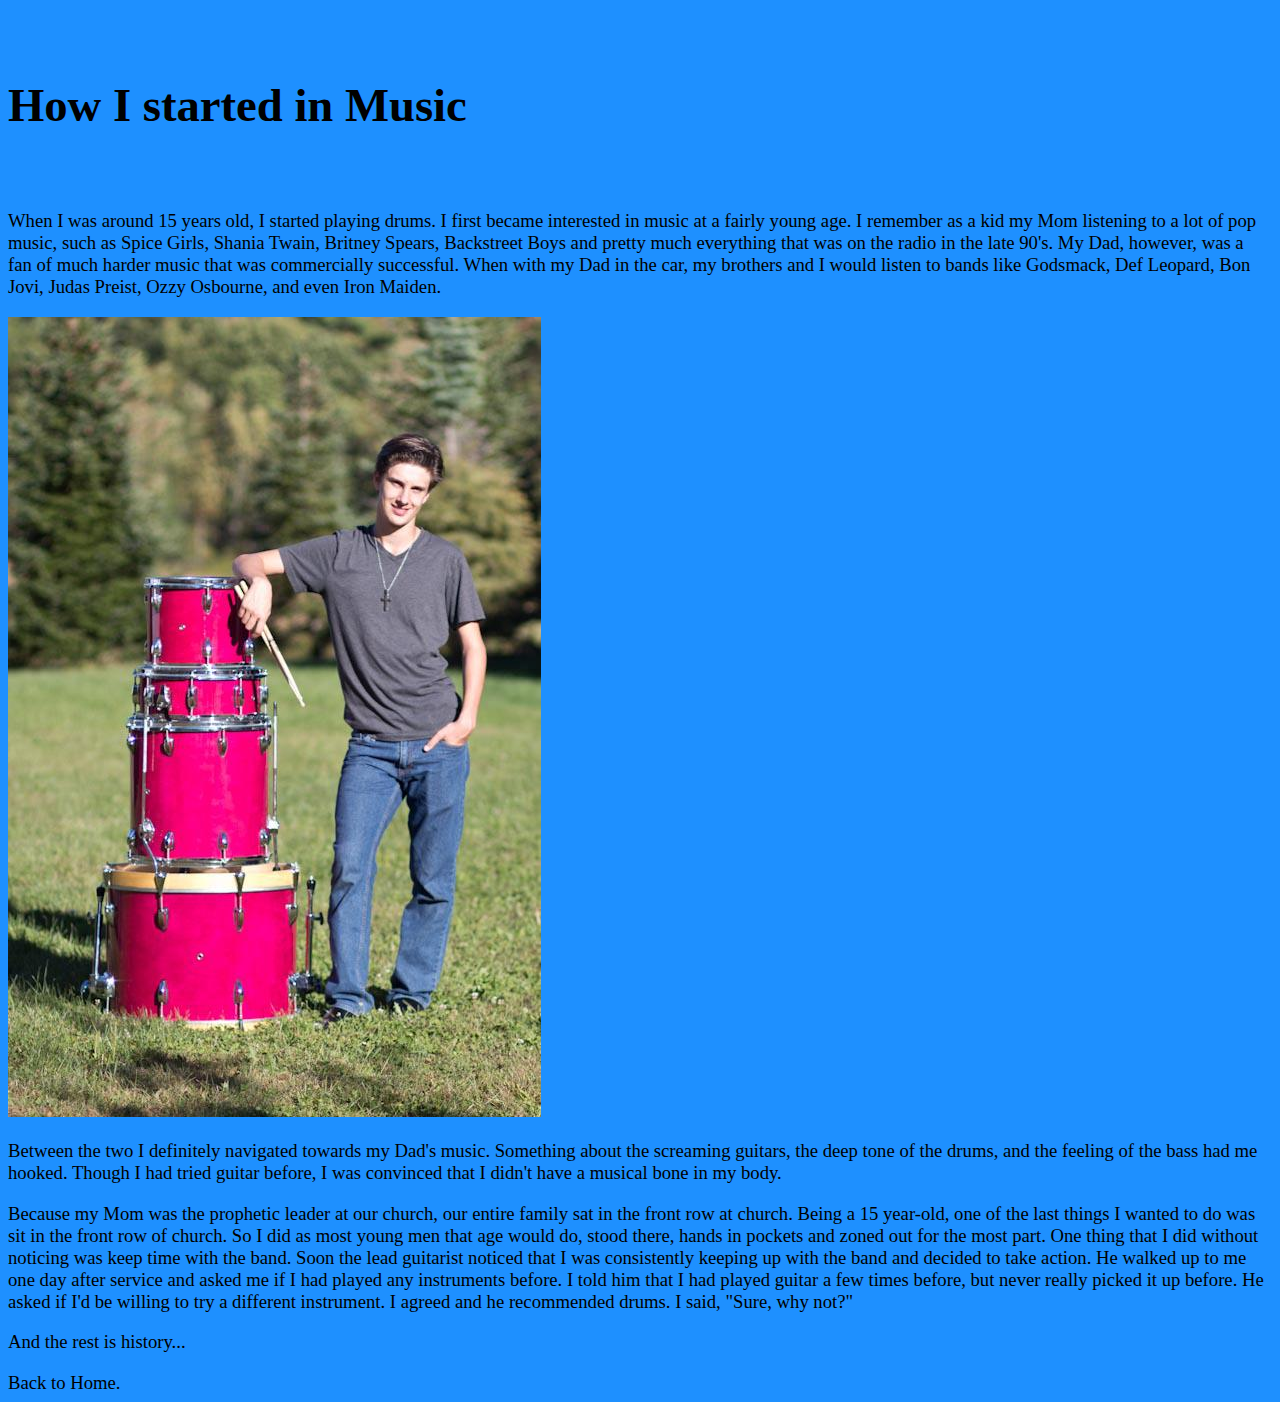
<file: Page 1.html>
<!DOCTYPE html>
<html>
	<head>
		<title> Hello, I'm Zac!</title>
		<link HREF="styles.css" rel="stylesheet">
	</head>
	
	<body>
	
	<H5><B>How I started in Music</B></H5>
	
	
	
	<P> When I was around 15 years old, I started playing drums. I first became interested
	in music at a fairly young age. I remember as a kid my Mom listening to a lot of
	pop music, such as Spice Girls, Shania Twain, Britney Spears, Backstreet Boys and
	pretty much everything that was on the radio in the late 90's. My Dad, however, was a
	fan of much harder music that was commercially successful. When with my Dad in the car,
	my brothers and I would listen to bands like Godsmack, Def Leopard, Bon Jovi, Judas
	Preist, Ozzy Osbourne, and even Iron Maiden.</P>
	
	<IMG SRC="282060_4528501888128_820051373_n.jpg">
	
	<P> Between the two I definitely navigated towards my Dad's music. Something about the
	screaming guitars, the deep tone of the drums, and the feeling of the bass had me hooked.
	Though I had tried guitar before, I was convinced that I didn't have a musical bone
	in my body.</P>
	
	<P> Because my Mom was the prophetic leader at our church, our entire family sat in
	the front row at church. Being a 15 year-old, one of the last things I wanted to do
	was sit in the front row of church. So I did as most young men that age would do,
	stood there, hands in pockets and zoned out for the most part. One thing that I did
	without noticing was keep time with the band. Soon the lead guitarist noticed that I
	was consistently keeping up with the band and decided to take action. He walked up to
	me one day after service and asked me if I had played any instruments before. I told
	him that I had played guitar a few times before, but never really picked it up before.
	He asked if I'd be willing to try a different instrument. I agreed and he recommended
	drums. I said, "Sure, why not?"</P>
	
	<P> And the rest is history... </P>
	
	<A HREF="index.html"> Back to Home. </A>
	
	</body>
	
	</html>
</file>
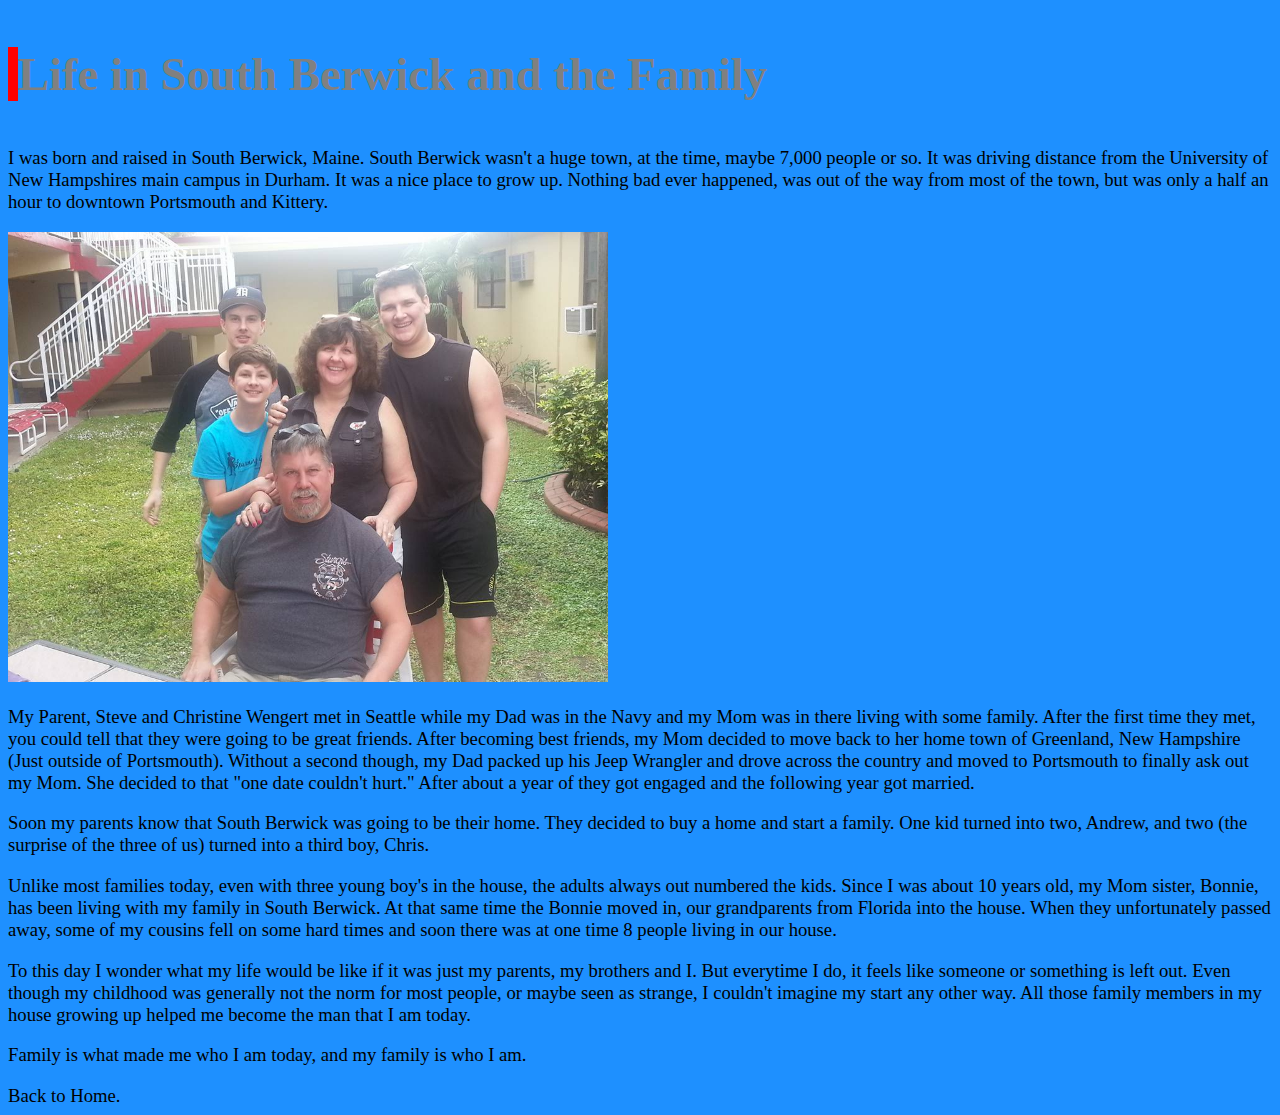
<file: Page 2.html>
<!DOCTYPE html>
<html>
<head>
	<title> where I'm from </title>
		<link href="styles.css" rel="stylesheet">
</head>

<body>
	
	<H3>Life in South Berwick and the Family</H3>
	
	<P> I was born and raised in South Berwick, Maine. South Berwick wasn't a huge town,
	at the time, maybe 7,000 people or so. It was driving distance from the University of
	New Hampshires main campus in Durham. It was a nice place to grow up. Nothing bad ever
	happened, was out of the way from most of the town, but was only a half an hour to 
	downtown Portsmouth and Kittery. </P>
	
	<IMG SRC="12804898_10208499377659468_888948480312215857_n.jpg" width=600>
	
	<P> My Parent, Steve and Christine Wengert met in Seattle while my Dad was in the
	Navy and my Mom was in there living with some family. After the first time they met,
	you could tell that they were going to be great friends. After becoming best friends, my
	Mom decided to move back to her home town of Greenland, New Hampshire (Just outside of
	Portsmouth). Without a second though, my Dad packed up his Jeep Wrangler and drove
	across the country and moved to Portsmouth to finally ask out my Mom. She decided to
	that "one date couldn't hurt." After about a year of they got engaged and the following
	year got married.</P>
	
	<P> Soon my parents know that South Berwick was going to be their home. They decided to
	buy a home and start a family. One kid turned into two, Andrew, and two (the surprise
	of the three of us) turned into a third boy, Chris. </P>
	
	<P> Unlike most families today, even with three young boy's in the house, the adults
	always out numbered the kids. Since I was about 10 years old, my Mom sister, Bonnie,
	has been living with my family in South Berwick. At that same time the Bonnie moved in,
	our grandparents from Florida into the house. When they unfortunately passed away, some
	of my cousins fell on some hard times and soon there was at one time 8 people living 
	in our house.</P>
	
	<P> To this day I wonder what my life would be like if it was just my parents, my brothers
	and I. But everytime I do, it feels like someone or something is left out. Even though
	my childhood was generally not the norm for most people, or maybe seen as strange, I 
	couldn't imagine my start any other way. All those family members in my house growing up
	helped me become the man that I am today. </P>
	
	<P> Family is what made me who I am today, and my family is who I am. </P>
	
	<A HREF="index.html"> Back to Home. </A>
	
	</body>
	
	</html>
</file>
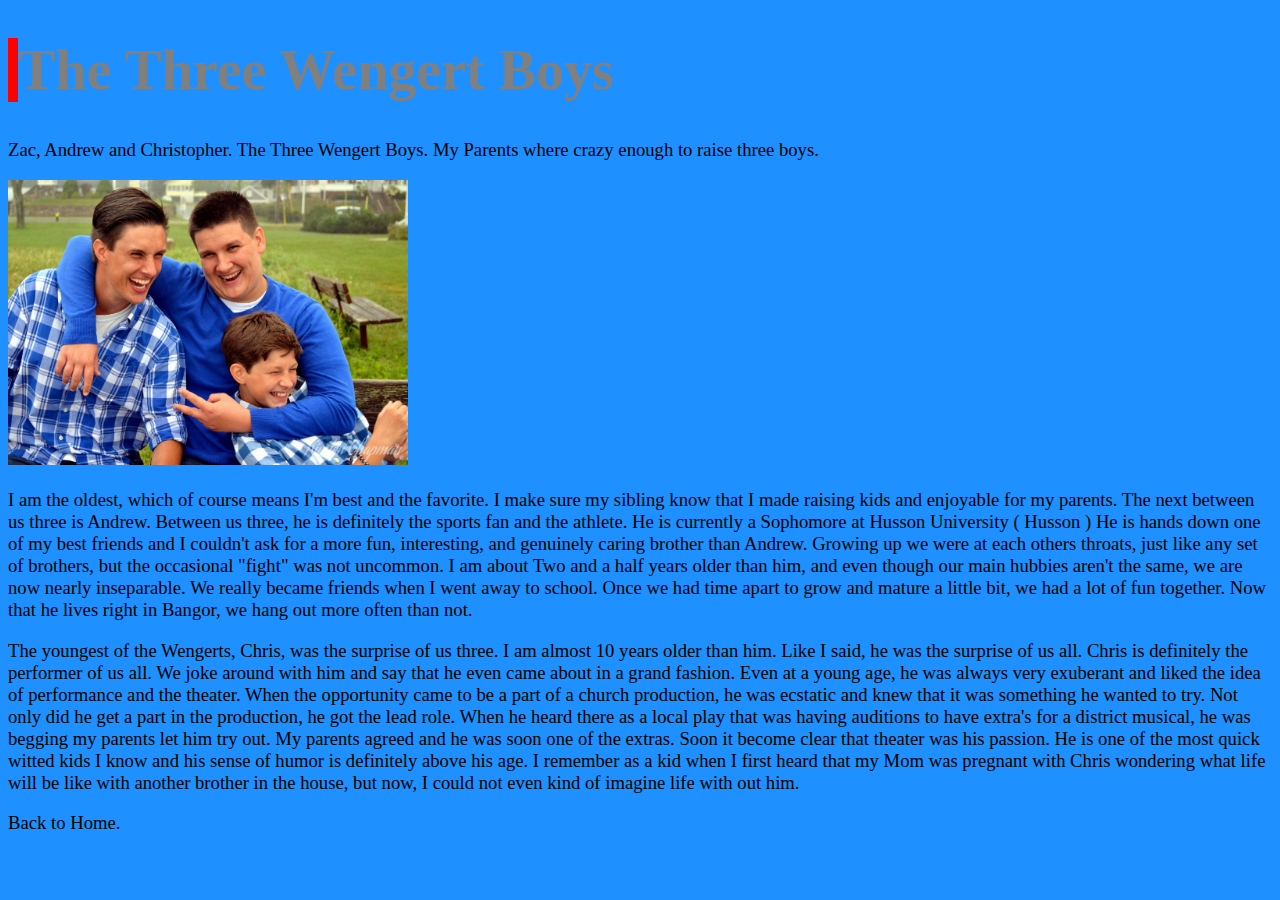
<file: Page 3.html>
<!DOCTYPE html>
<html>
	<head>

	<title> These are my brothers </title>
		<link HREF="styles.css" rel="stylesheet">
	</head>
	
	<H1> The Three Wengert Boys </H1>
	
	<body>
	
	<P> Zac, Andrew and Christopher. The Three Wengert Boys. My Parents where crazy enough
	to raise three boys. </P>
	
	<IMG SRC="12027318_10207413643236786_6739462281821706974_o.jpg" width=400 >
	
	<P> I am the oldest, which of course means I'm best and the favorite. I make sure my
	sibling know that I made raising kids and enjoyable for my parents. The next between us
	three is Andrew. Between us three, he is definitely the sports fan and the athlete. He
	is currently a Sophomore at Husson University
	(<A HREF="http://www.husson.edu"> Husson </A>)
	He is hands down one of my best friends and I couldn't ask for a more fun, interesting,
	and genuinely caring brother than Andrew. Growing up we were at each others throats,
	just like any set of brothers, but the occasional "fight" was not uncommon. I am about
	Two and a half years older than him, and even though our main hubbies aren't the same,
	we are now nearly inseparable. We really became friends when I went away to school.
	Once we had time apart to grow and mature a little bit, we had a lot of fun together.
	Now that he lives right in Bangor, we hang out more often than not.	
	</P>
	
	<P> The youngest of the Wengerts, Chris, was the surprise of us three. I am almost 10 years
	older than him. Like I said, he was the surprise of us all. Chris is definitely the 
	performer of us all. We joke around with him and say that he even came about in a grand fashion.
	Even at a young age, he was always very exuberant and liked the idea of performance and the theater.
	When the opportunity came to be a part of a church production, he was ecstatic and knew
	that it was something he wanted to try. Not only did he get a part in the production, he got the lead role. When he heard there as a local play that
	was having auditions to have extra's for a district musical, he was begging my parents
	let him try out. My parents agreed and he was soon one of the extras. Soon it become clear
	that theater was his passion. He is one of the most quick witted kids I know and his sense
	 of humor is definitely above his age. I remember as a kid when I first heard that my
	 Mom was pregnant with Chris wondering what life will be like with another brother in
	 the house, but now, I could not even kind of imagine life with out him. </P>
	 
	<A HREF="index.html"> Back to Home. </A>
	
	 </body>
	 
	 </html>
</file>
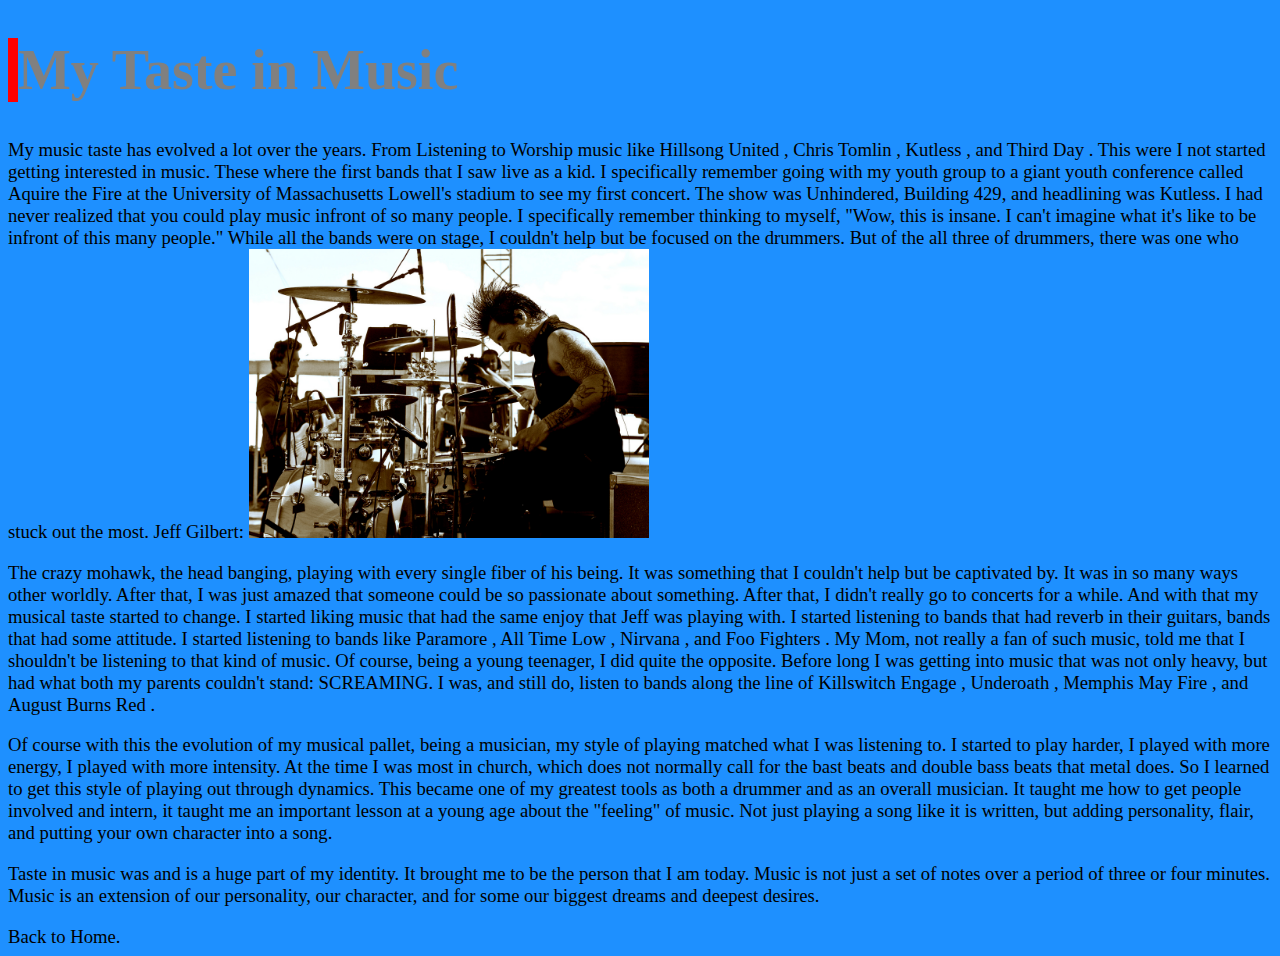
<file: Page 4.html>
<!DOCTYPE html>
<html>
	<head>

 	<title>My Music Taste!</title>
 		<link HREF="styles.css" rel="stylesheet">
 	</head>
 	
 	<H1>My Taste in Music</H1>
 	
 	<body>
 	
 	<P> My music taste has evolved a lot over the years. From Listening to Worship music
 	like 
 	<A HREF="http://hillsong.com/united"> Hillsong United </A>
 	,
 	<A HREF="http://christomlin.com/home"> Chris Tomlin </A>
 	,
 	<A HREF="http://kutless.com"> Kutless </A>
 	, and 
 	<A HREF="http://thirdday.com"> Third Day</A>
 	. This were I not started getting interested in music. These where the first bands that
 	I saw live as a kid. I specifically remember going with my youth group to a giant youth
 	conference called Aquire the Fire at the University of Massachusetts Lowell's stadium 
 	to see my first concert. The show was Unhindered, Building 429, and headlining was Kutless.
 	I had never realized that you could play music infront of so many people. I specifically
 	remember thinking to myself, "Wow, this is insane. I can't imagine what it's like to be
 	infront of this many people." While all the bands were on stage, I couldn't help but be
 	focused on the drummers. But of the all three of drummers, there was one who stuck out
 	the most. Jeff Gilbert:
 	
 	<IMG SRC="4864729940_860d7e4b9e_b.jpg"  width=400> </P>
 	
 	<P> The crazy mohawk, the head banging, playing with every single fiber of his being. It was
 	something that I couldn't help but be captivated by. It was in so many ways other 
 	worldly. After that, I was just amazed that someone could be so passionate about something.
 	After that, I didn't really go to concerts for a while. And with that my musical taste
 	started to change. I started liking music that had the same enjoy that Jeff was playing
 	with. I started listening to bands that had reverb in their guitars, bands that had some
 	attitude. I started listening to bands like
 	
 	<A HREF="http://paramore.net/social?ref="> Paramore </A>
 	,
 	<A HREF="http://alltimelow.com"> All Time Low </A>
 	,
 	<A HREF="http://nirvana.com"> Nirvana </A>
 	, and
 	<A HREF="https://foofighters.com"> Foo Fighters </A>
 	. My Mom, not really a fan of such music, told me that I shouldn't be listening to that
 	kind of music. Of course, being a young teenager, I did quite the opposite. Before long
 	I was getting into music that was not only heavy, but had what both my parents couldn't
 	stand: SCREAMING. I was, and still do, listen to bands along the line of
 	
 	<A HREF="http://killswitchengage.com"> Killswitch Engage </A>
 	,
 	<A HREF="http://underoath777.com"> Underoath </A>
 	,
 	<A HREF="http://thislightihold.com"> Memphis May Fire </A>
 	, and
 	<A HREF="http://augustburnsred.com"> August Burns Red </A>
 	.</P>
 	
 	<P> Of course with this the evolution of my musical pallet, being a musician, my style
 	of playing matched what I was listening to. I started to play harder, I played with more
 	energy, I played with more intensity. At the time I was most in church, which does not
 	normally call for the bast beats and double bass beats that metal does. So I learned to
 	get this style of playing out through dynamics. This became one of my greatest tools as
 	both a drummer and as an overall musician. It taught me how to get people involved and 
 	intern, it taught me an important lesson at a young age about the "feeling" of music.
 	Not just playing a song like it is written, but adding personality, flair, and putting
 	your own character into a song.</P>
 	
 	<P> Taste in music was and is a huge part of my identity. It brought me to be the person
 	that I am today. Music is not just a set of notes over a period of three or four minutes.
 	Music is an extension of our personality, our character, and for some our biggest dreams 
 	and deepest desires. </P>
 	
 	<A HREF="index.html"> Back to Home. </A>
 	
 	</body>
 	
 	</html>
</file>
<file: styles.css>
body {background: DodgerBlue;
		color: Black;
		font-size: 14pt;}
		
body { font-family: 'Cinzel', serif; }
		
H1 { font-size: 300%;
	 font-weight: bold;
	 color: Grey }
	 
H5 { font-size: 250%;
	 font-weight: bold;
	 color: Black }
	 
H3 { font-size: 250%;
	 font-weight: bold;
	 color: Gray }
	 
li { display: inline-block }

H1 { border-left: 10px solid red }

H3 { border-left: 10px solid red }

li { padding: 10px;
		 margin: 5px;
		 background: white}

a { color: black;
	text-decoration: none }
	
a:hover { color:purple }

<span> bespoke analytics at lie-nielsen </span>

<span class=".title">

.title {font-weight: bold;
		text-decoration: underline; }

.special {color: darkgreen}

<span class="title special">
</file>
